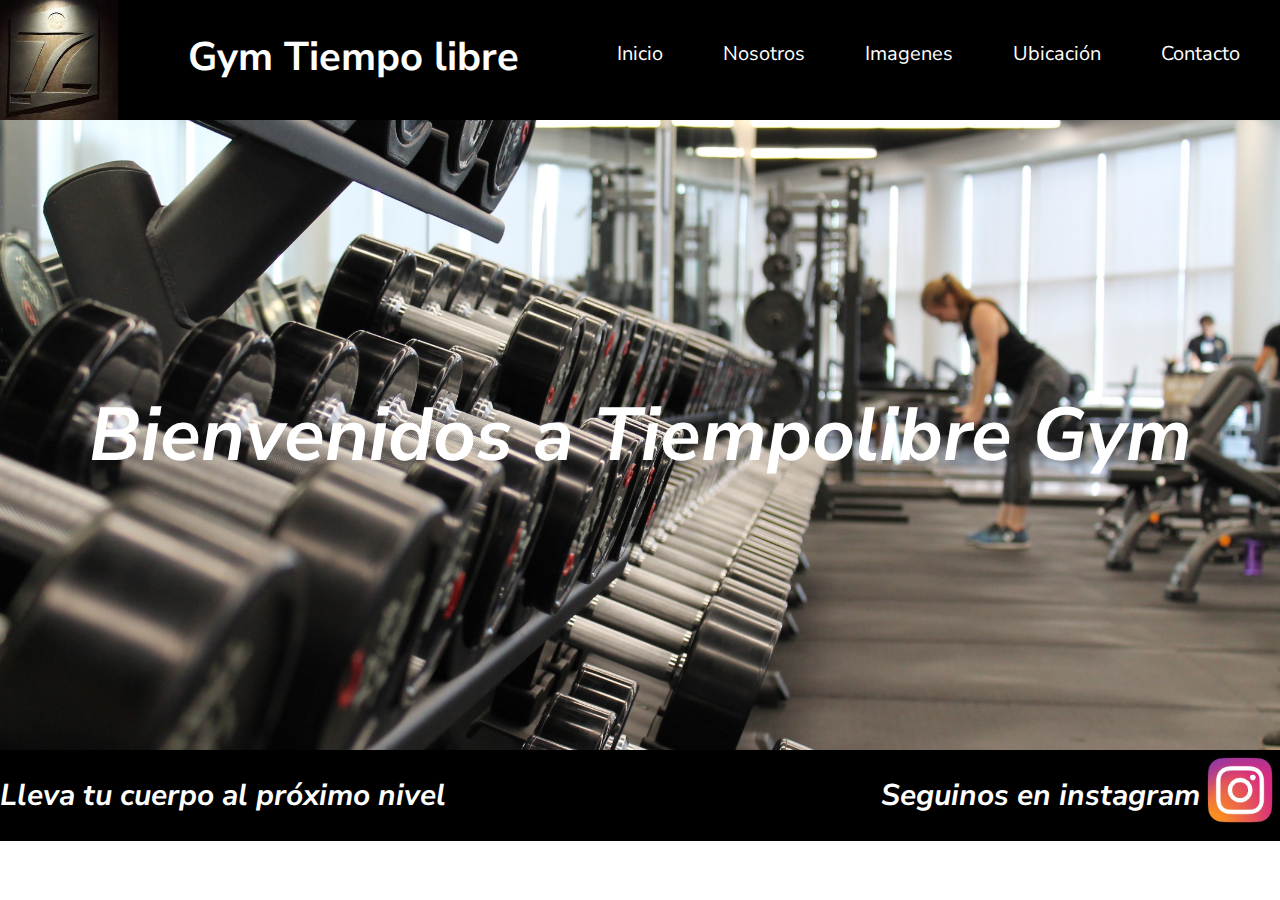
<file: index.html>
<!DOCTYPE html>
<html lang="en">
  <head>
    <meta charset="UTF-8" />
    <meta http-equiv="X-UA-Compatible" content="IE=edge" />
    <meta name="viewport" content="width=device-width, initial-scale=1.0" />
    <title>GymTiempolibre</title>
    <link rel="stylesheet" href="./styles/index.css" />
  </head>
  <body>
    <header class="cabesa">
      <nav class="logotext">
        <img
          class="logoimagen"
          height="120px"
          src="./imagenes/logogym.jpg"
          alt="logo"
        />
        <h1 class="h1"><a href="index.html"> Gym Tiempo libre</a></h1>
      </nav>

      <nav class="barra">
        <ul class="items">
          <li class="items__menu active"><a href="index.html">Inicio</a></li>
          <li class="items__menu">
            <a href="./codigo/nosotros.html">Nosotros</a>
          </li>
          <li class="items__menu">
            <a href="./codigo/imagenes.html">Imagenes</a>
          </li>
          <li class="items__menu">
            <a href="./codigo/ubicacion.html">Ubicación</a>
          </li>
          <li class="items__menu">
            <a href="./codigo/ubicacion.html">Contacto</a>
          </li>
        </ul>
      </nav>
    </header>
    <main>
      <section class="imagen">
        <h2 class="bienvenidos">Bienvenidos a Tiempolibre Gym</h2>
      </section>
    </main>
    <footer class="pie">
      <h3 class="lema">Lleva tu cuerpo al próximo nivel</h3>
      <div class="redes">
        <h4>
          <a
            class="seguinos"
            target="_blank"
            href="https://www.instagram.com/tiempolibre_gym/"
            >Seguinos en instagram</a
          >
        </h4>
        <a target="_blank" href="https://www.instagram.com/tiempolibre_gym/"
          ><img
            class="logoinstagram"
            height="80px"
            src="./imagenes/instagram.jpg"
            alt="instagram"
        /></a>
      </div>
    </footer>
  </body>
</html>
</file>
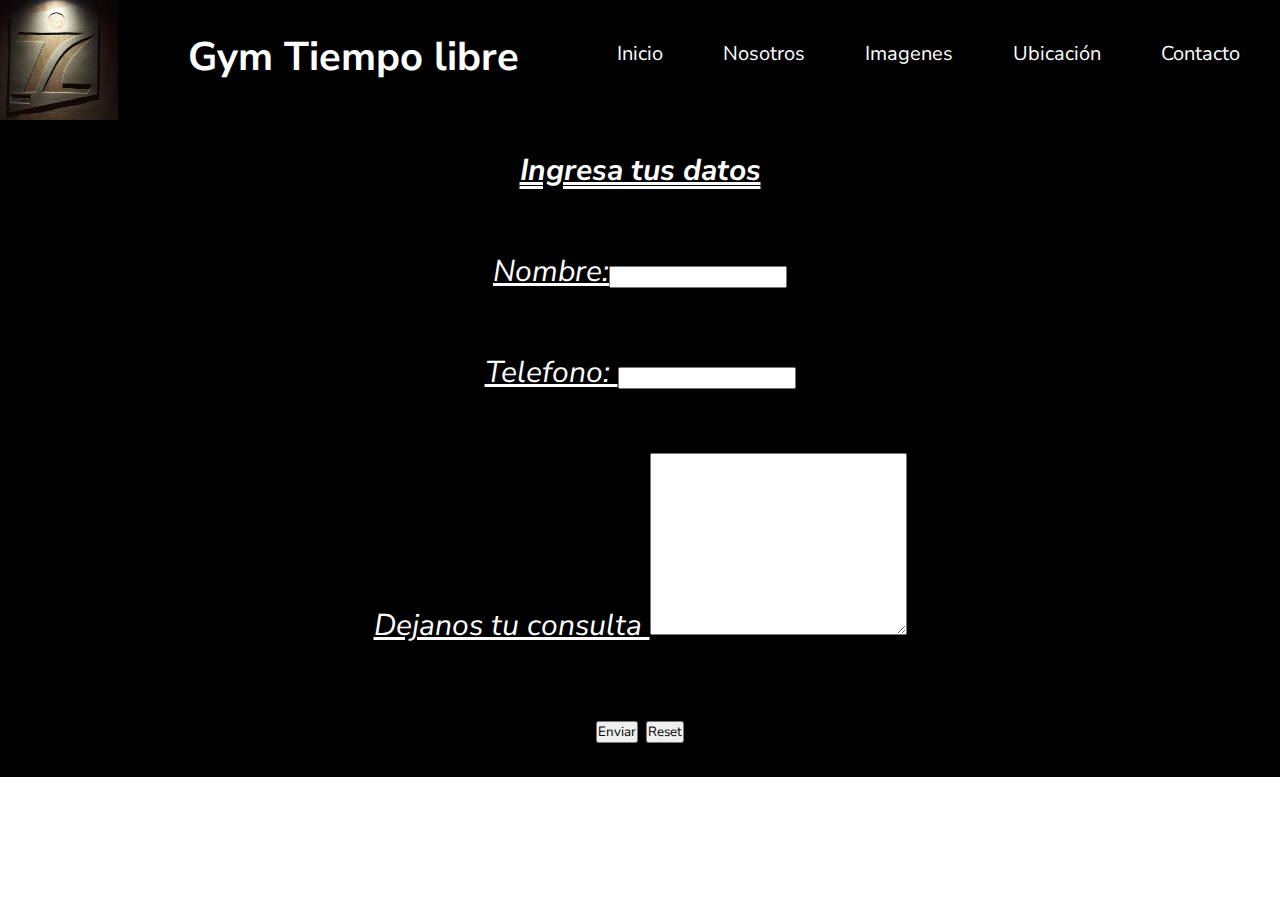
<file: codigo/contacto.html>
<!DOCTYPE html>
<html lang="en">
  <head>
    <meta charset="UTF-8" />
    <meta http-equiv="X-UA-Compatible" content="IE=edge" />
    <meta name="viewport" content="width=device-width, initial-scale=1.0" />
    <title>GymTiempolibre</title>
    <link rel="stylesheet" href="../styles/index.css" />
  </head>
  <body>
    <header class="cabesa">
      <nav class="logotext">
        <img height="120px" src="./../imagenes/logogym.jpg" alt="logo" />
        <h1 class="h1"><a href="./../index.html"> Gym Tiempo libre</a></h1>
      </nav>

      <nav class="barra">
        <ul class="items">
          <li class="items__menu"><a href="./../index.html">Inicio</a></li>
          <li class="items__menu">
            <a href="nosotros.html">Nosotros</a>
          </li>
          <li class="items__menu"><a href="imagenes.html">Imagenes</a></li>
          <li class="items__menu"><a href="ubicacion.html">Ubicación</a></li>
          <li class="items__menu active">
            <a href="contacto.html">Contacto</a>
          </li>
        </ul>
      </nav>
    </header>
    <main>
      <form class="datos">
        <h1 class="dato1">Ingresa tus datos</h1>
        <div class="dato2">
          <label for="nombre"
            >Nombre:<input type="text" id="nombre" required
          /></label>
        </div>
        <div class="dato3">
          <label for="telefono">
            Telefono:
            <input type="number" name="telefono" id="telefono" required
          /></label>
        </div>
        <div class="dato4">
          <label for="consulta"
            >Dejanos tu consulta
            <textarea
              name="consulta"
              id="consulta"
              required
              cols="30"
              rows="10"
            ></textarea>
          </label>
        </div>
        <div class="dato5">
          <button type="submit">Enviar</button>
          <button type="reset">Reset</button>
        </div>
      </form>
    </main>
  </body>
</html>
</file>
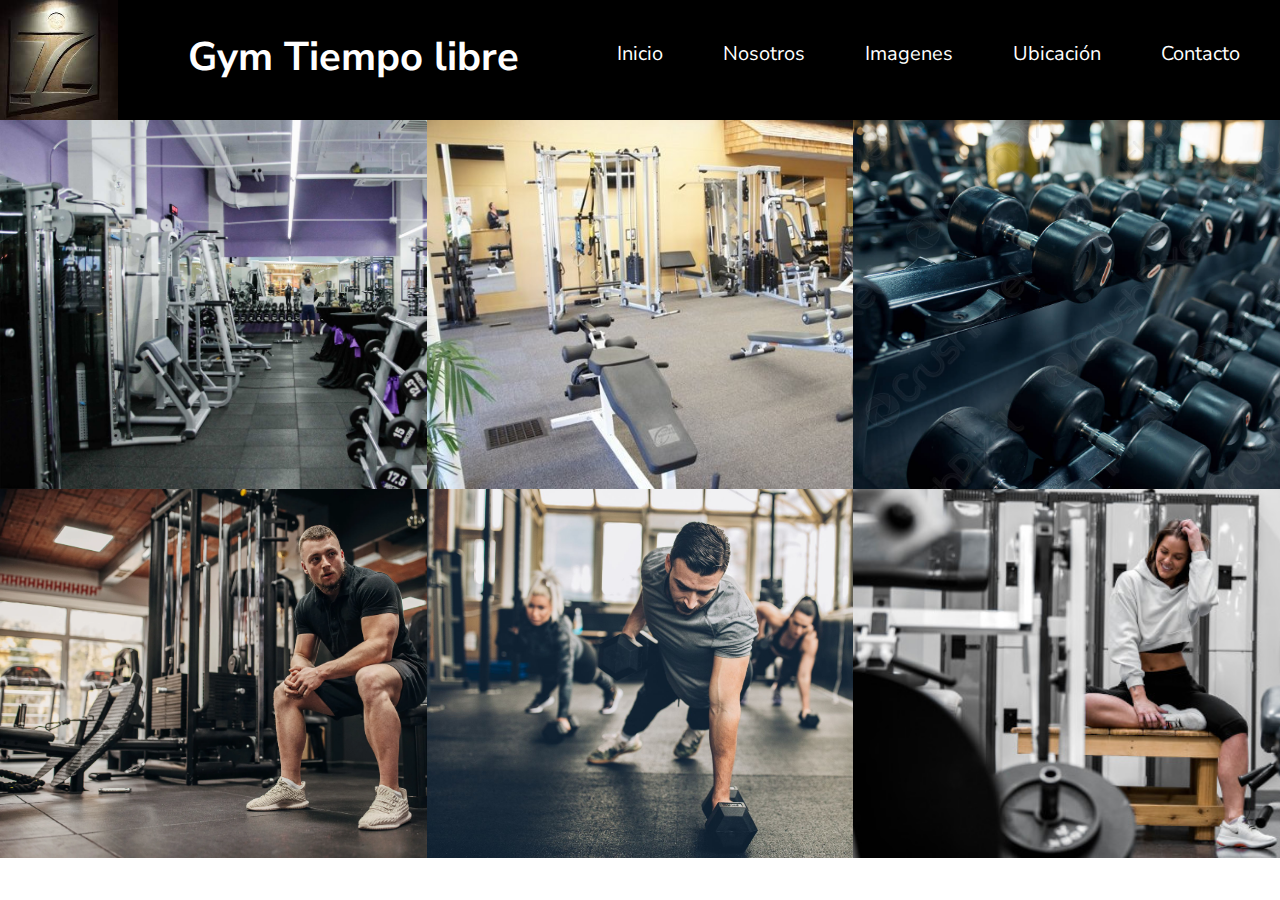
<file: codigo/imagenes.html>
<!DOCTYPE html>
<html lang="en">
  <head>
    <meta charset="UTF-8" />
    <meta http-equiv="X-UA-Compatible" content="IE=edge" />
    <meta name="viewport" content="width=device-width, initial-scale=1.0" />
    <title>GymTiempolibre</title>
    <link rel="stylesheet" href="../styles/index.css" />
  </head>
  <body>
    <header class="cabesa">
      <nav class="logotext">
        <img height="120px" src="./../imagenes/logogym.jpg" alt="logo" />
        <h1 class="h1"><a href="./../index.html"> Gym Tiempo libre</a></h1>
      </nav>

      <nav class="barra">
        <ul class="items">
          <li class="items__menu"><a href="./../index.html">Inicio</a></li>
          <li class="items__menu"><a href="nosotros.html">Nosotros</a></li>
          <li class="items__menu active"><a href="imagenes.html">Imagenes</a></li>
          <li class="items__menu"><a href="ubicacion.html">Ubicación</a></li>
          <li class="items__menu"><a href="contacto.html">Contacto</a></li>
        </ul>
      </nav>
    </header>
    <main>
      <div class="fotos">
        <div class="foto1"></div>
        <div class="foto2"></div>
        <div class="foto3"></div>
        <div class="foto4"></div>
        <div class="foto5"></div>
        <div class="foto6"></div>
        
        
    </main>
        
         
  </body>
</html>
</file>
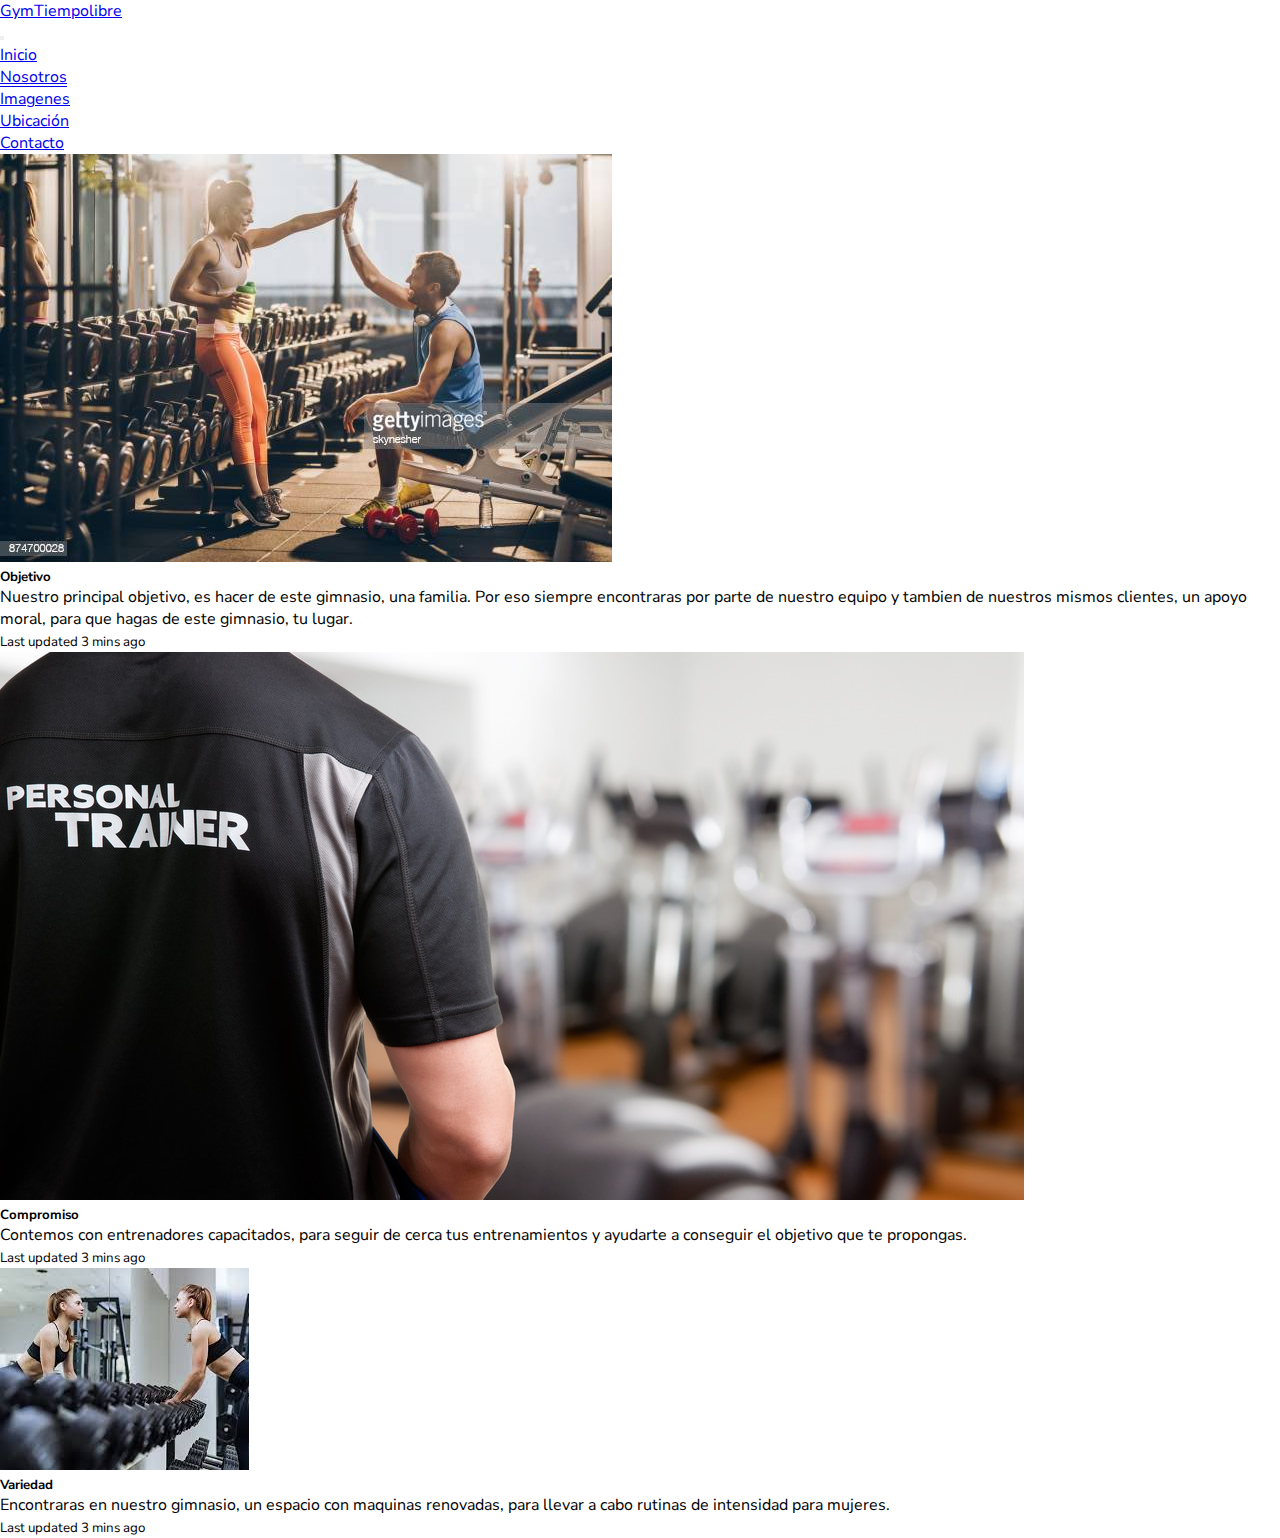
<file: codigo/nosotros.html>
<!DOCTYPE html>
<html lang="en">
  <head>
    <meta charset="UTF-8" />
    <meta http-equiv="X-UA-Compatible" content="IE=edge" />
    <meta name="viewport" content="width=device-width, initial-scale=1.0" />
    <title>GymTiempolibre</title>
    <link
      href="https://cdn.jsdelivr.net/npm/bootstrap@5.2.2/dist/css/bootstrap.min.css"
      rel="stylesheet"
      integrity="sha384-Zenh87qX5JnK2Jl0vWa8Ck2rdkQ2Bzep5IDxbcnCeuOxjzrPF/et3URy9Bv1WTRi"
      crossorigin="anonymous"
    />
    <script
      src="https://cdn.jsdelivr.net/npm/bootstrap@5.2.2/dist/js/bootstrap.bundle.min.js"
      integrity="sha384-OERcA2EqjJCMA+/3y+gxIOqMEjwtxJY7qPCqsdltbNJuaOe923+mo//f6V8Qbsw3"
      crossorigin="anonymous"
    ></script>
    <link rel="stylesheet" href="../styles/index.css" />
  </head>
  <body>
    <header class="cabesanosotros">
      <nav class="navbar navbar-expand-lg bg-dark">
        <div class="container-fluid">
          <a class="navbar-brand" href="./../index.html"
            ><div class="text-bg-dark p-3"> <p class="fs-1">GymTiempolibre</div></p></a
          >
          <button
            class="navbar-toggler"
            type="button"
            data-bs-toggle="collapse"
            data-bs-target="#navbarNav"
            aria-controls="navbarNav"
            aria-expanded="false"
            aria-label="Toggle navigation"
          >
            <span class="navbar-toggler-icon"></span>
          </button>
          <div class="collapse navbar-collapse" id="navbarNav">
            <ul class="navbar-nav ms-auto">
              <li class="nav-item">
                <a class="nav-link" aria-current="#" href="./../index.html"
                  ><div class="text-bg-dark p-3"><p class="fs-4">Inicio</div></p></a
                >
              </li>
              <li class="nav-item">
                <a class="nav-link active" href="./nosotros.html"
                  ><div class="text-bg-dark p-3"><p class="fs-4">Nosotros</div></p></a
                  >
              </li>
              <li class="nav-item">
                <a class="nav-link" href="./imagenes.html"
                  ><div class="text-bg-dark p-3"><p class="fs-4">Imagenes</div></p></a
                  >
              </li>
              <li class="nav-item">
                <a class="nav-link" href="./ubicacion.html"
                  ><div class="text-bg-dark p-3"><p class="fs-4">Ubicación</div></p></a
                  >
              </li>
              <li class="nav-item">
                <a class="nav-link" href="./ubicacion.html"
                  ><div class="text-bg-dark p-3"><p class="fs-4">Contacto</div></p></a
                  >
              </li>
            </ul>
          </div>
        </div>
      </nav>
    </header>
    

    <section class="menunosotros">
      <div class="card-group">
        <div class="card">
          <img
            src="../imagenes/gymfamilia.jpg"
            class="card-img-top"
            alt="..."
          />
          <div class="card-body">
            <h5 class="card-title">Objetivo</h5>
            <p class="card-text">
              Nuestro principal objetivo, es hacer de este gimnasio, una
              familia. Por eso siempre encontraras por parte de nuestro equipo y
              tambien de nuestros mismos clientes, un apoyo moral, para que
              hagas de este gimnasio, tu lugar.
            </p>
            <p class="card-text">
              <small class="text-muted">Last updated 3 mins ago</small>
            </p>
          </div>
        </div>
        <div class="card">
          <img
            src="../imagenes/perstreiner.jpg"
            class="card-img-top"
            alt="..."
          />
          <div class="card-body">
            <h5 class="card-title">Compromiso</h5>
            <p class="card-text">
              Contemos con entrenadores capacitados, para seguir de cerca tus
              entrenamientos y ayudarte a conseguir el objetivo que te
              propongas.
            </p>
            <p class="card-text">
              <small class="text-muted">Last updated 3 mins ago</small>
            </p>
          </div>
        </div>
        <div class="card">
          <img src="../imagenes/gymmujer.jpg" class="card-img-top" alt="..." />
          <div class="card-body">
            <h5 class="card-title">Variedad</h5>
            <p class="card-text">
              Encontraras en nuestro gimnasio, un espacio con maquinas
              renovadas, para llevar a cabo rutinas de intensidad para mujeres.
            </p>
            <p class="card-text">
              <small class="text-muted">Last updated 3 mins ago</small>
            </p>
          </div>
        </div>
      </div>
    </section>
    <script
      src="https://cdn.jsdelivr.net/npm/@popperjs/core@2.11.6/dist/umd/popper.min.js"
      integrity="sha384-oBqDVmMz9ATKxIep9tiCxS/Z9fNfEXiDAYTujMAeBAsjFuCZSmKbSSUnQlmh/jp3"
      crossorigin="anonymous"
    ></script>
    <script
      src="https://cdn.jsdelivr.net/npm/bootstrap@5.2.2/dist/js/bootstrap.min.js"
      integrity="sha384-IDwe1+LCz02ROU9k972gdyvl+AESN10+x7tBKgc9I5HFtuNz0wWnPclzo6p9vxnk"
      crossorigin="anonymous"
    ></script>
  </body>
</html>
</file>
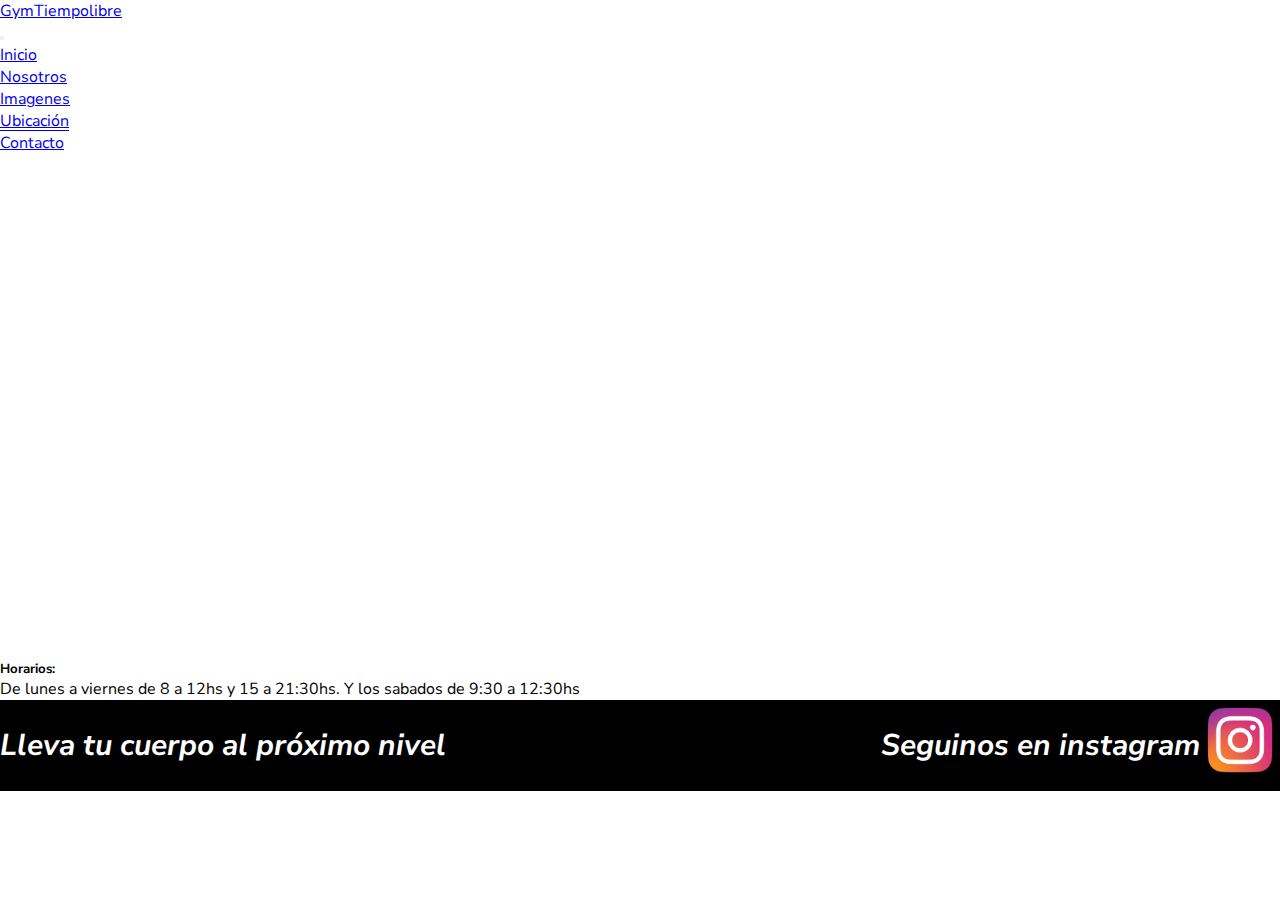
<file: codigo/ubicacion.html>
<!DOCTYPE html>
<html lang="en">
  <head>
    <meta charset="UTF-8" />
    <meta http-equiv="X-UA-Compatible" content="IE=edge" />
    <meta name="viewport" content="width=device-width, initial-scale=1.0" />
    <title>GymTiempolibre</title>
    <link
      href="https://cdn.jsdelivr.net/npm/bootstrap@5.2.2/dist/css/bootstrap.min.css"
      rel="stylesheet"
      integrity="sha384-Zenh87qX5JnK2Jl0vWa8Ck2rdkQ2Bzep5IDxbcnCeuOxjzrPF/et3URy9Bv1WTRi"
      crossorigin="anonymous"
    />
    <script
      src="https://cdn.jsdelivr.net/npm/bootstrap@5.2.2/dist/js/bootstrap.bundle.min.js"
      integrity="sha384-OERcA2EqjJCMA+/3y+gxIOqMEjwtxJY7qPCqsdltbNJuaOe923+mo//f6V8Qbsw3"
      crossorigin="anonymous"
    ></script>
    <link rel="stylesheet" href="../styles/index.css" />
  </head>
  <body>
  <header>
    <nav class="navbar navbar-expand-lg bg-dark">
      <div class="container-fluid">
        <a class="navbar-brand" href="./../index.html"
          ><div class="text-bg-dark p-3"> <p class="fs-1">GymTiempolibre</div></p></a
        >
        <button
          class="navbar-toggler"
          type="button"
          data-bs-toggle="collapse"
          data-bs-target="#navbarNav"
          aria-controls="navbarNav"
          aria-expanded="false"
          aria-label="Toggle navigation"
        >
          <span class="navbar-toggler-icon"></span>
        </button>
        <div class="collapse navbar-collapse" id="navbarNav">
          <ul class="navbar-nav ms-auto">
            <li class="nav-item">
              <a class="nav-link" aria-current="#" href="./../index.html"
                ><div class="text-bg-dark p-3"><p class="fs-4">Inicio</div></p></a
              >
            </li>
            <li class="nav-item">
              <a class="nav-link" href="./nosotros.html"
                ><div class="text-bg-dark p-3"><p class="fs-4">Nosotros</div></p></a
                >
            </li>
            <li class="nav-item">
              <a class="nav-link" href="./imagenes.html"
                ><div class="text-bg-dark p-3"><p class="fs-4">Imagenes</div></p></a
                >
            </li>
            <li class="nav-item">
              <a class="nav-link active" href="./ubicacion.html"
                ><div class="text-bg-dark p-3"><p class="fs-4">Ubicación</div></p></a
                >
            </li>
            <li class="nav-item">
              <a class="nav-link" href="./contacto.html"
                ><div class="text-bg-dark p-3"><p class="fs-4">Contacto</div></p></a
                >
            </li>
          </ul>
        </div>
      </div>
    </nav>
  </header>
    <main class="menuubicacion"> 
     <div class="card mb-3">
        <iframe src="https://www.google.com/maps/embed?pb=!1m18!1m12!1m3!1d3406.410868085396!2d-64.14361738041389!3d-31.375232650652798!2m3!1f0!2f0!3f0!3m2!1i1024!2i768!4f13.1!3m3!1m2!1s0x9432978e8ec49fcf%3A0x28d55f046ff2488d!2sBalbastro%202318%2C%20X5012%20C%C3%B3rdoba!5e0!3m2!1ses-419!2sar!4v1666142655581!5m2!1ses-419!2sar" width="300" height="500" style="border:0;" allowfullscreen="" loading="lazy" referrerpolicy="no-referrer-when-downgrade"></iframe>
        <div class="card-body">
          <h5 class="card-title">Horarios:</h5>
          <p class="card-text">De lunes a viernes de 8 a 12hs y 15 a 21:30hs. Y los sabados de 9:30 a 12:30hs</p>
          
        </div>
      </div>
      </main>
    
  
  <footer class="pie">
          <h3 class="lema">Lleva tu cuerpo al próximo nivel</h3>
          <div class="redes">
            <h4>
              <a
                class="seguinos"
                target="_blank"
                href="https://www.instagram.com/tiempolibre_gym/"
                >Seguinos en instagram</a
              >
            </h4>
            <a target="_blank" href="https://www.instagram.com/tiempolibre_gym/"
              ><img height="80px" src="../imagenes/instagram.jpg" alt="instagram"
            /></a>
          </div>
        </footer>
  </body>
</html>
</file>
<file: styles/index.css>
@import url("https://fonts.googleapis.com/css2?family=Nunito+Sans:ital,wght@0,300;0,400;1,600&family=Nunito:ital,wght@0,300;0,400;0,600;1,500&display=swap");
* {
  margin: 0%;
  padding: 0%;
  box-sizing: border-box;
  font-family: "Nunito", sans-serif;
  font-family: "Nunito Sans", sans-serif;
}

.cabesa {
  display: flex;
  justify-content: space-between;
  background-color: black;
}
.logotext {
  display: flex;
  gap: 40px;
}
.h1 {
  gap: 40px;
  padding: 30px;
  font-size: 40px;
  color: white;
}
.h1 a {
  color: white;
  text-decoration: none;
}
.h1:hover {
  opacity: 0.7;
}
.items {
  display: flex;
  gap: 60px;
  padding: 40px;
}
.items a {
  color: white;
  list-style-type: none;
  font-size: 20px;
  text-decoration: none;
}
.active {
  text-decoration: underline double;
}
.items__menu:hover {
  opacity: 0.7;
}
/**/
.imagen {
  background-image: url("../imagenes/gymprincipal.jpg");
  height: 70vh;
  background-position: center;
  background-size: cover;
  display: flex;
  justify-content: center;
  align-items: center;
  font-size: 50px;
  font-style: italic;
  color: white;
}
.bienvenidos {
  -webkit-animation: text-shadow-pop-left 0.6s both;
  animation: text-shadow-pop-left 0.6s both;
  animation-delay: 500ms;
}

@-webkit-keyframes text-shadow-pop-left {
  0% {
    text-shadow: 0 0 #555, 0 0 #555, 0 0 #555, 0 0 #555, 0 0 #555, 0 0 #555,
      0 0 #555, 0 0 #555;
    -webkit-transform: translateX(0);
    transform: translateX(0);
  }
  100% {
    text-shadow: -1px 0 #555, -2px 0 #555, -3px 0 #555, -4px 0 #555, -5px 0 #555,
      -6px 0 #555, -7px 0 #555, -8px 0 #555;
    -webkit-transform: translateX(8px);
    transform: translateX(8px);
  }
}
@keyframes text-shadow-pop-left {
  0% {
    text-shadow: 0 0 #555, 0 0 #555, 0 0 #555, 0 0 #555, 0 0 #555, 0 0 #555,
      0 0 #555, 0 0 #555;
    -webkit-transform: translateX(0);
    transform: translateX(0);
  }
  100% {
    text-shadow: -1px 0 #555, -2px 0 #555, -3px 0 #555, -4px 0 #555, -5px 0 #555,
      -6px 0 #555, -7px 0 #555, -8px 0 #555;
    -webkit-transform: translateX(8px);
    transform: translateX(8px);
  }
}
/**/
.pie {
  display: flex;
  position: sticky;
  justify-content: space-between;
  background-color: black;
}
.lema {
  font-size: 30px;
  font-style: oblique;
  display: flex;
  justify-content: center;
  align-items: center;
  color: white;
}
.redes {
  display: flex;
  justify-content: space-between;
  font-size: 30px;
  display: flex;
  justify-content: center;
  align-items: center;
  color: white;
}
.seguinos {
  text-decoration: none;
  font-style: italic;
  color: white;
}
.seguinos:hover {
  opacity: 0.7;
}
/*nosotros boostrap*/

/*imagenes*/
.fotos {
  display: grid;
  width: 100%;
  height: 82vh;
  grid-template-columns: 1fr 1fr 1fr;
  grid-template-rows: 1fr 1fr;
  grid-template-areas:
    "foto1 foto2 foto3"
    "foto4 foto5 foto6";
}
.foto1 {
  grid-area: foto1;
  background-image: url("../imagenes/maquina1.jpg");
  background-repeat: no-repeat;
  background-size: cover;
  -webkit-animation: roll-in-left 0.6s ease-out both;
  animation: roll-in-left 0.6s ease-out both;
  animation-delay: 200ms;
}
.foto2 {
  grid-area: foto2;
  background-image: url("../imagenes/maquina2.jpg");
  background-repeat: no-repeat;
  background-size: cover;
  -webkit-animation: roll-in-left 0.6s ease-out both;
  animation: roll-in-left 0.6s ease-out both;
  animation-delay: 1s;
}
.foto3 {
  grid-area: foto3;
  background-image: url("../imagenes/maquina3.jpg");
  background-repeat: no-repeat;
  background-size: cover;
  -webkit-animation: roll-in-left 0.6s ease-out both;
  animation: roll-in-left 0.6s ease-out both;
  animation-delay: 2s;
}
.foto4 {
  grid-area: foto4;
  background-image: url("../imagenes/maquina4.webp");
  background-repeat: no-repeat;
  background-size: cover;
  -webkit-animation: roll-in-left 0.6s ease-out both;
  animation: roll-in-left 0.6s ease-out both;
  animation-delay: 200ms;
}
.foto5 {
  grid-area: foto5;
  background-image: url("../imagenes/maquina5.jpg");
  background-repeat: no-repeat;
  background-size: cover;
  -webkit-animation: roll-in-left 0.6s ease-out both;
  animation: roll-in-left 0.6s ease-out both;
  animation-delay: 1s;
}
.foto6 {
  grid-area: foto6;
  background-image: url("../imagenes/maquina6.jpg");
  background-repeat: no-repeat;
  background-size: cover;
  -webkit-animation: roll-in-left 0.6s ease-out both;
  animation: roll-in-left 0.6s ease-out both;
  animation-delay: 2s;
}
/*animaciones*/
@-webkit-keyframes roll-in-left {
  0% {
    -webkit-transform: translateX(-800px) rotate(-540deg);
    transform: translateX(-800px) rotate(-540deg);
    opacity: 0;
  }
  100% {
    -webkit-transform: translateX(0) rotate(0deg);
    transform: translateX(0) rotate(0deg);
    opacity: 1;
  }
}
@keyframes roll-in-left {
  0% {
    -webkit-transform: translateX(-800px) rotate(-540deg);
    transform: translateX(-800px) rotate(-540deg);
    opacity: 0;
  }
  100% {
    -webkit-transform: translateX(0) rotate(0deg);
    transform: translateX(0) rotate(0deg);
    opacity: 1;
  }
}

/*ubicacion*/
/*contacto*/
.datos {
  display: grid;
  width: 100%;
  height: 70vh;
  grid-template-columns: 1fr;
  grid-template-rows: repeat(5 1fr);
  grid-template-areas:
    "dato1"
    "dato2"
    "dato3"
    "dato4"
    "dato5";
}
.dato1 {
  grid-area: dato1;
  text-align: center;
  font-style: italic;
  font-size: 30px;
  text-decoration: underline double;
  padding: 30px;
  background-color: black;
  color: white;
}
.dato2 {
  grid-area: dato2;
  text-align: center;
  font-style: italic;
  font-size: 30px;
  text-decoration: underline;
  padding: 30px;
  background-color: black;
  color: white;
}
.dato3 {
  grid-area: dato3;
  text-align: center;
  font-style: italic;
  font-size: 30px;
  text-decoration: underline;
  padding: 30px;
  background-color: black;
  color: white;
}
.dato4 {
  grid-area: dato4;
  text-align: center;
  font-style: italic;
  font-size: 30px;
  text-decoration: underline;
  padding: 30px;
  background-color: black;
  color: white;
}
.dato5 {
  grid-area: dato5;
  text-align: center;
  font-style: italic;
  font-size: 30px;
  padding: 30px;
  background-color: black;
  color: white;
}
/*media queries*/
@media screen and (max-width: 480px) {
  .cabesa {
    width: 100%;
    display: grid;
  }
  .logotext {
    width: 100%;
    display: flex;
  }
  .logoimagen {
    height: 80px;
  }
  .h1 {
    width: 100%;
    font-size: 20px;
    display: inline;
  }
  .items {
    width: 100%;
    justify-content: center;
    justify-items: center;
    list-style-type: none;
    display: grid;
    gap: 10px;
    font: size 20px;
  }
  .items a {
    font-size: 30px;
  }
  /*menu*/
  .imagen {
    width: 100%;
    height: 40%;
    font-size: 42px;
  }
  /*pie*/
  .lema {
    font-size: 35px;
    justify-content: left;
  }
  .seguinos {
    font-size: 20px;
  }
  /*IMAGENES*/
  .fotos {
    display: grid;
    width: 100%;
    height: 82vh;
    grid-template-columns: 1fr 1fr;
    grid-template-rows: 1fr 1fr 1fr;
    grid-template-areas:
      "foto1 foto2"
      "foto3 foto4"
      "foto5 foto6";
  }
  .foto1 {
    grid-area: foto1;
    background-image: url("../imagenes/maquina1.jpg");
    background-repeat: no-repeat;
    background-position: center;
    background-size: cover;
  }
  .foto2 {
    grid-area: foto2;
    background-image: url("../imagenes/maquina2.jpg");
    background-repeat: no-repeat;
    background-position: center;
    background-size: cover;
  }
  .foto3 {
    grid-area: foto3;
    background-image: url("../imagenes/maquina3.jpg");
    background-repeat: no-repeat;
    background-position: center;
    background-size: cover;
  }
  .foto4 {
    grid-area: foto4;
    background-image: url("../imagenes/maquina4.webp");
    background-repeat: no-repeat;
    background-position: center;
    background-size: cover;
  }
  .foto5 {
    grid-area: foto5;
    background-image: url("../imagenes/maquina5.jpg");
    background-repeat: no-repeat;
    background-position: center;
    background-size: cover;
  }
  .foto6 {
    grid-area: foto6;
    background-image: url("../imagenes/maquina6.jpg");
    background-repeat: no-repeat;
    background-position: center;
    background-size: cover;
  }
}
</file>
